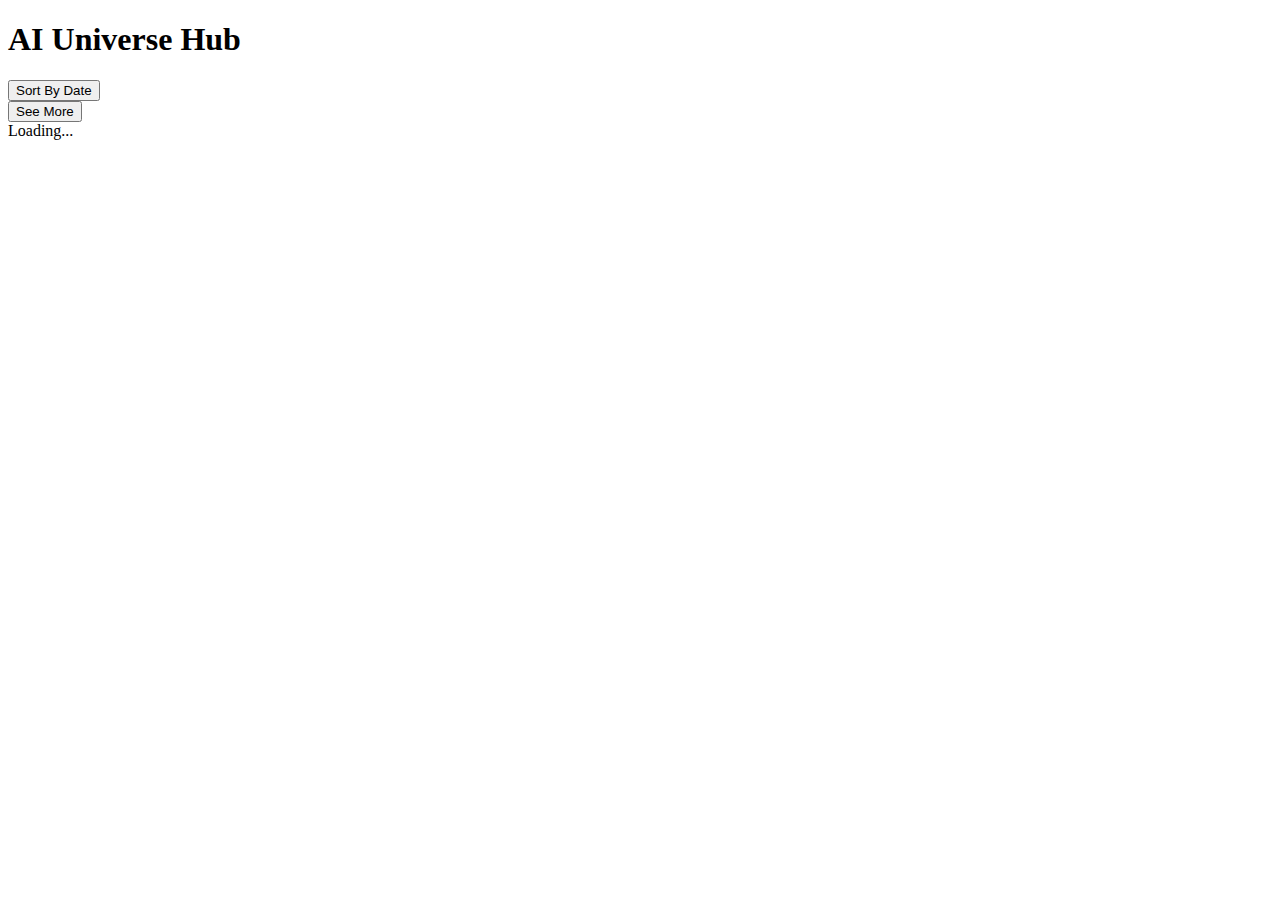
<file: index.html>
<!DOCTYPE html>
<html lang="en">
  <head>
    <meta charset="UTF-8" />
    <meta http-equiv="X-UA-Compatible" content="IE=edge" />
    <meta name="viewport" content="width=device-width, initial-scale=1.0" />
    <title>Modern AI</title>
    <link
    href="https://cdn.jsdelivr.net/npm/bootstrap@5.3.0-alpha1/dist/css/bootstrap.min.css"
    rel="stylesheet"
    integrity="sha384-GLhlTQ8iRABdZLl6O3oVMWSktQOp6b7In1Zl3/Jr59b6EGGoI1aFkw7cmDA6j6gD"
    crossorigin="anonymous" />
    <link rel="stylesheet" href="style.css" />
  </head>
  <body class="bg-secondary-subtle">
    <!-- header section  -->
    <header class="container">
      <section class="container mt-4">
        <h1 class="text-center font-bold">AI Universe Hub</h1>
        <section class="text-center mt-4">
          <button type="button" class="btn btn-warning px-4 py-2 fs-4">
            Sort By Date
          </button>
        </section>
      </section>
    </header>



    <main class="container">
      <section class="container mt-5">
        <div id="mainCard" class="row row-cols-1 row-cols-md-3 g-4">
          <!-- card section -->
        </div>
      </section>
    </main>

    <footer class="container mb-5 mt-5">
      <section class="container text-center">
        <button id="seeMore"  type="button"  class="btn btn-warning px-4 py-2 fs-4">
          See More
        </button>
      </section>

      <section id="loader" class="container mt-5">
        <div class="text-center text-danger">
          <div class="spinner-border" role="status">
            <span class="visually-hidden">Loading...</span>
          </div>
        </div>
      </section>
    </footer>


    <script
      src="https://cdn.jsdelivr.net/npm/bootstrap@5.3.0-alpha1/dist/js/bootstrap.bundle.min.js"
      integrity="sha384-w76AqPfDkMBDXo30jS1Sgez6pr3x5MlQ1ZAGC+nuZB+EYdgRZgiwxhTBTkF7CXvN"
      crossorigin="anonymous"></script>
    <script src="js/index.js"></script>
  </body>
</html>
</file>
<file: style.css>
@media only screen and (min-width: 1200px) {
    .modal-content {
      
      width: 70rem;
    }
  }
</file>
